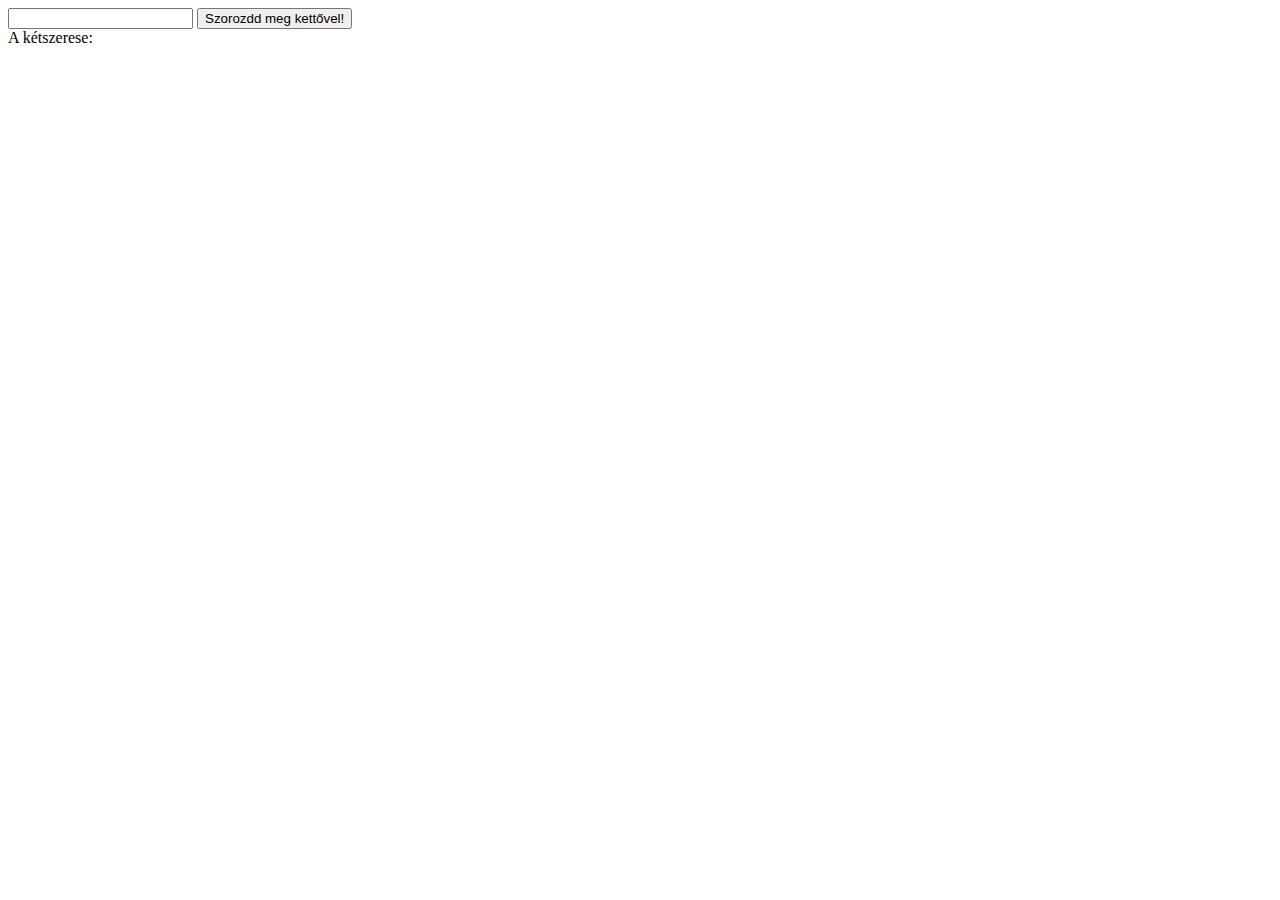
<file: doubleInteger/doubleInteger.html>
<!DOCTYPE html>
<html lang="hu">
<head>
    <meta charset="UTF-8">
    <meta http-equiv="X-UA-Compatible" content="IE=edge">
    <meta name="viewport" content="width=device-width, initial-scale=1.0">
    <title>doubleInteger</title>
</head>
<body>
    <form>
<input label for type="number" name="szorzando" id="szorzando">
 <button onclick="doubleInteger()" type="button">Szorozdd meg kettővel!</button>
 <div class="CsomagolásASpannak">A kétszerese:<span class="NaIttirjakiAKétszereset"> </span> </div>
    </form>
    <script src="./doubleInteger.js"></script>
</body>
</html>
</file>
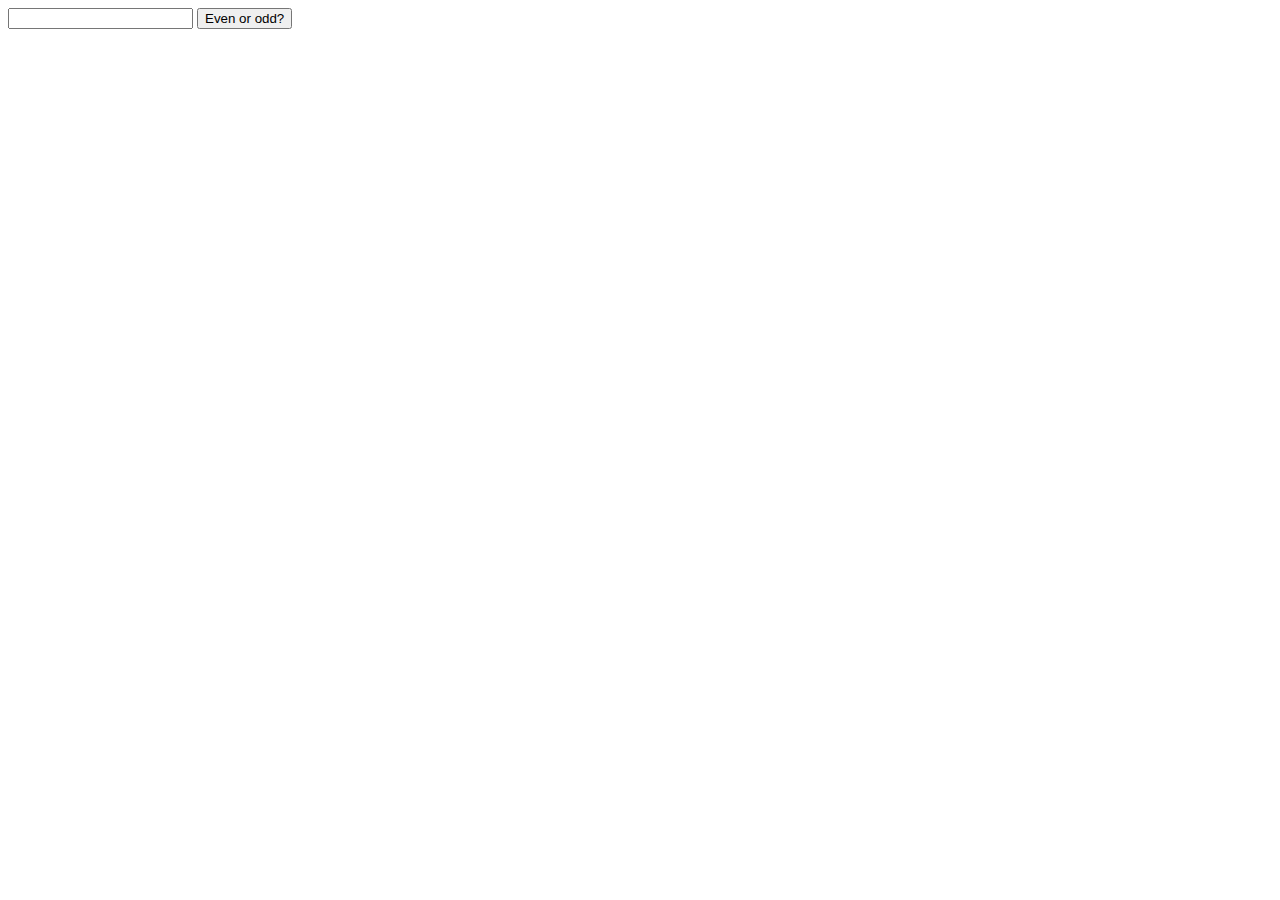
<file: evenOrOdd/evenOrOdd.html>
<!DOCTYPE html>
<html lang="hu">
<head>
    <meta charset="UTF-8">
    <meta http-equiv="X-UA-Compatible" content="IE=edge">
    <meta name="viewport" content="width=device-width, initial-scale=1.0">
    <title>EvenOrOdd</title>
</head>
<body>
    <form>
        <input label for type="number" name="number" id="number">
         <button onclick="doubleInteger()" type="button">Even or odd?</button>
            </form>
    <script src="./evenOrOdd.js"></script>
</body>
</html>
</file>
